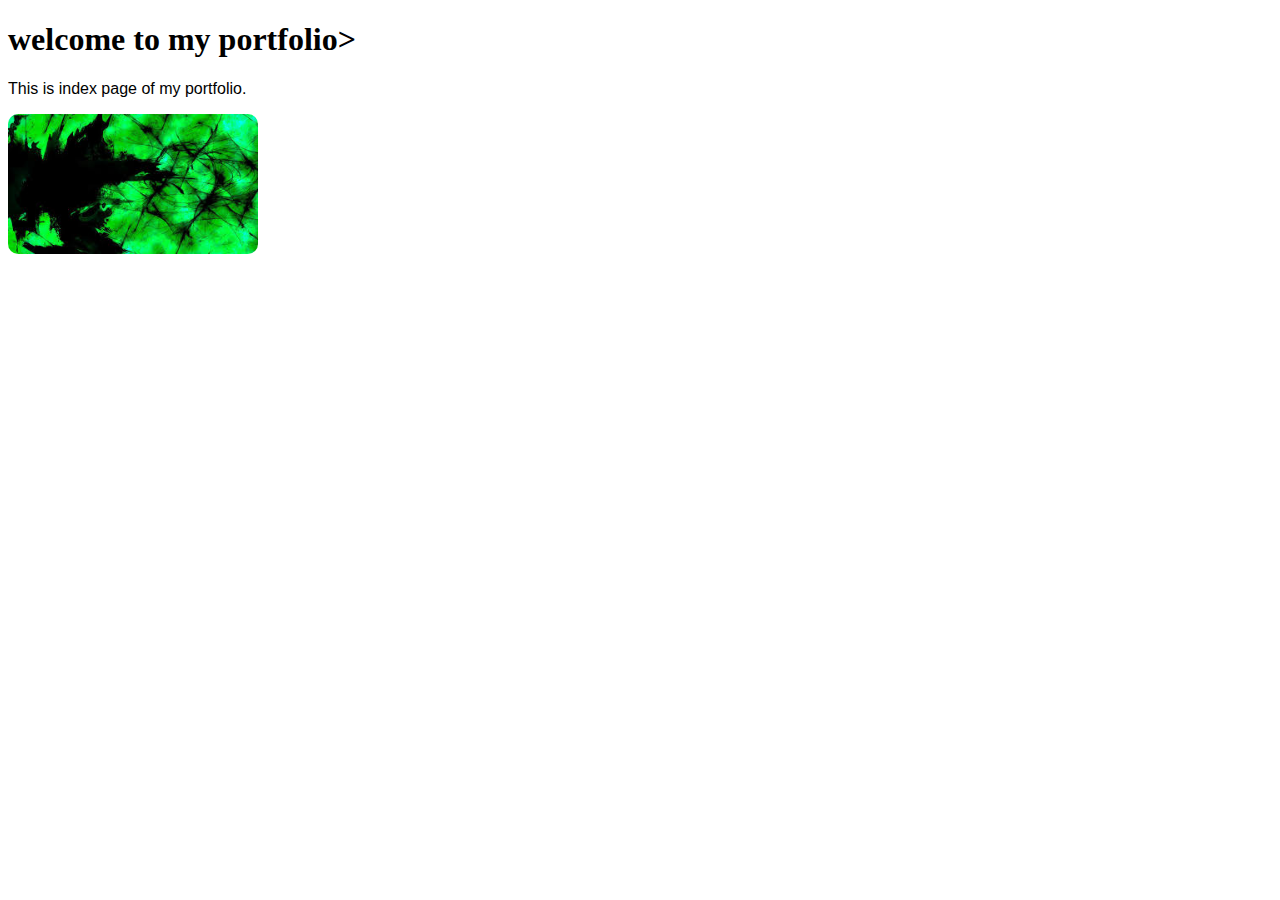
<file: index.html>
<!DOCTYPE html>
<head>
    <meta name="viewport" content=" "width-device-width, initial-scale1.0>
</head>

<title>smruti's portfolio</title>

<link rel="stylesheet" href="style.css">

</head>

<body>

    <h1>welcome to my portfolio></h1>
    <p>This is index page of my portfolio.</p>
    <img src="images/fg.jfif" alt="my profile picture">
</body>

</html>
</file>
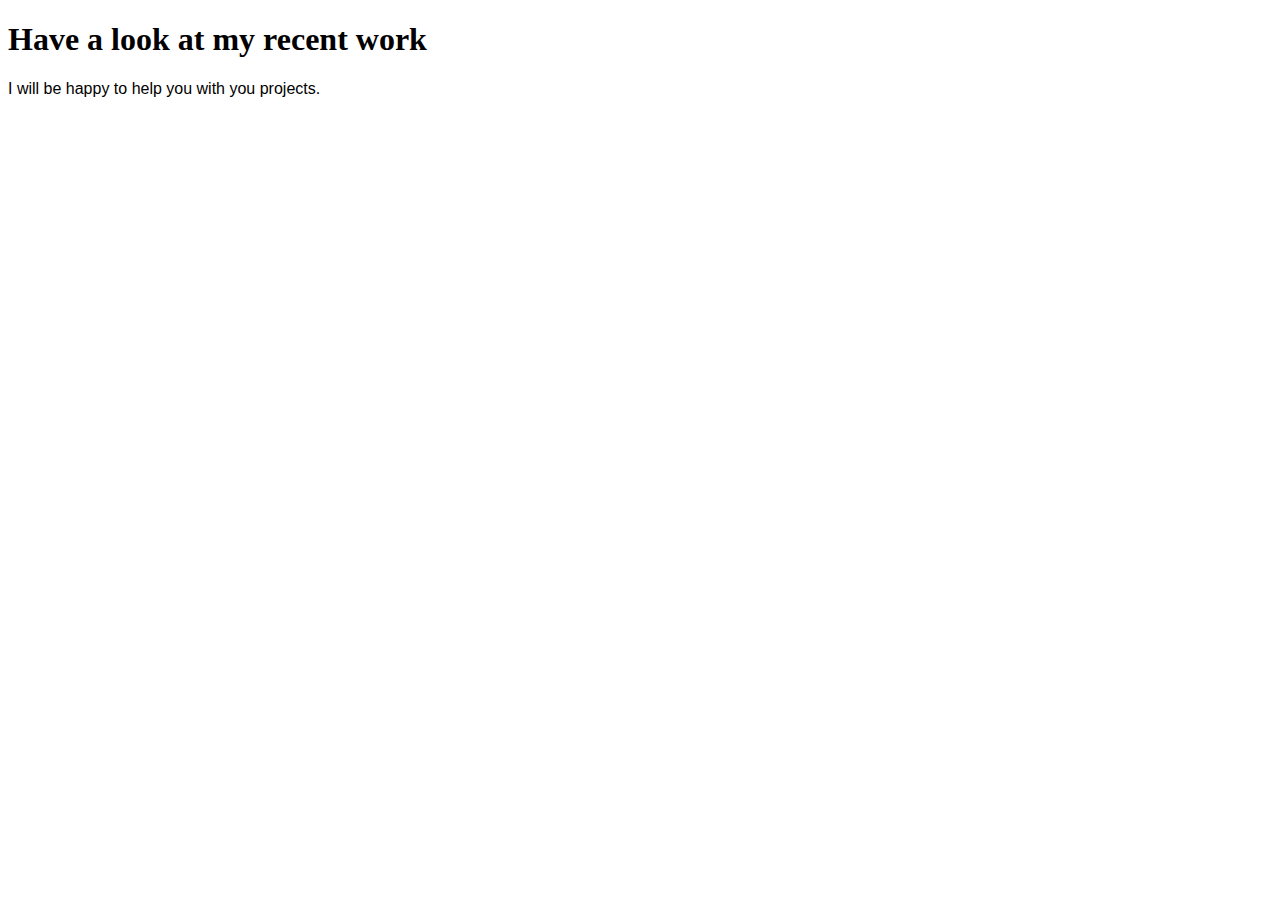
<file: portfolio.html>
<!DOCTYPE html>
<head></head>
<title>smruti's portfolio</title>

<link rel="stylesheet" href="style.css">

</head>
<body>

    <h1>Have a look at my recent work</h1>
    <p>I will be happy to help you with you projects.</p>
</body>

</html>
</file>
<file: style.css>
p{
    font-family:Arial, Helvetica, sans-serif
}

img{
    width:250px;
    border-radius:10px;
}
</file>
